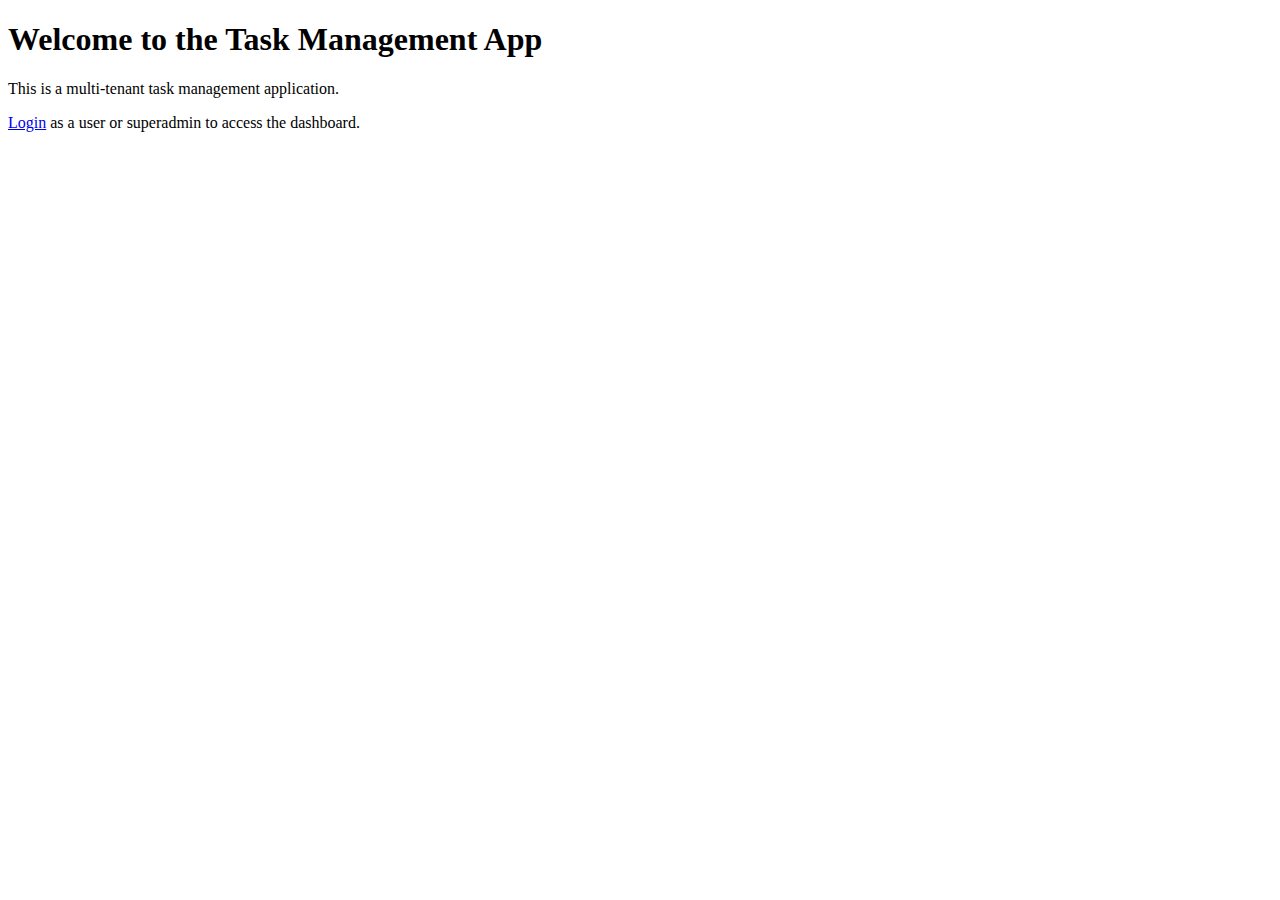
<file: templates/index.html>
<!-- templates/index.html -->
<!DOCTYPE html>
<html>
<head>
    <title>Task Management App</title>
</head>
<body>
    <h1>Welcome to the Task Management App</h1>
    <p>This is a multi-tenant task management application.</p>
    <p>
        <a href="{{ url_for('login') }}">Login</a> as a user or superadmin to access the dashboard.
    </p>
</body>
</html>
</file>
